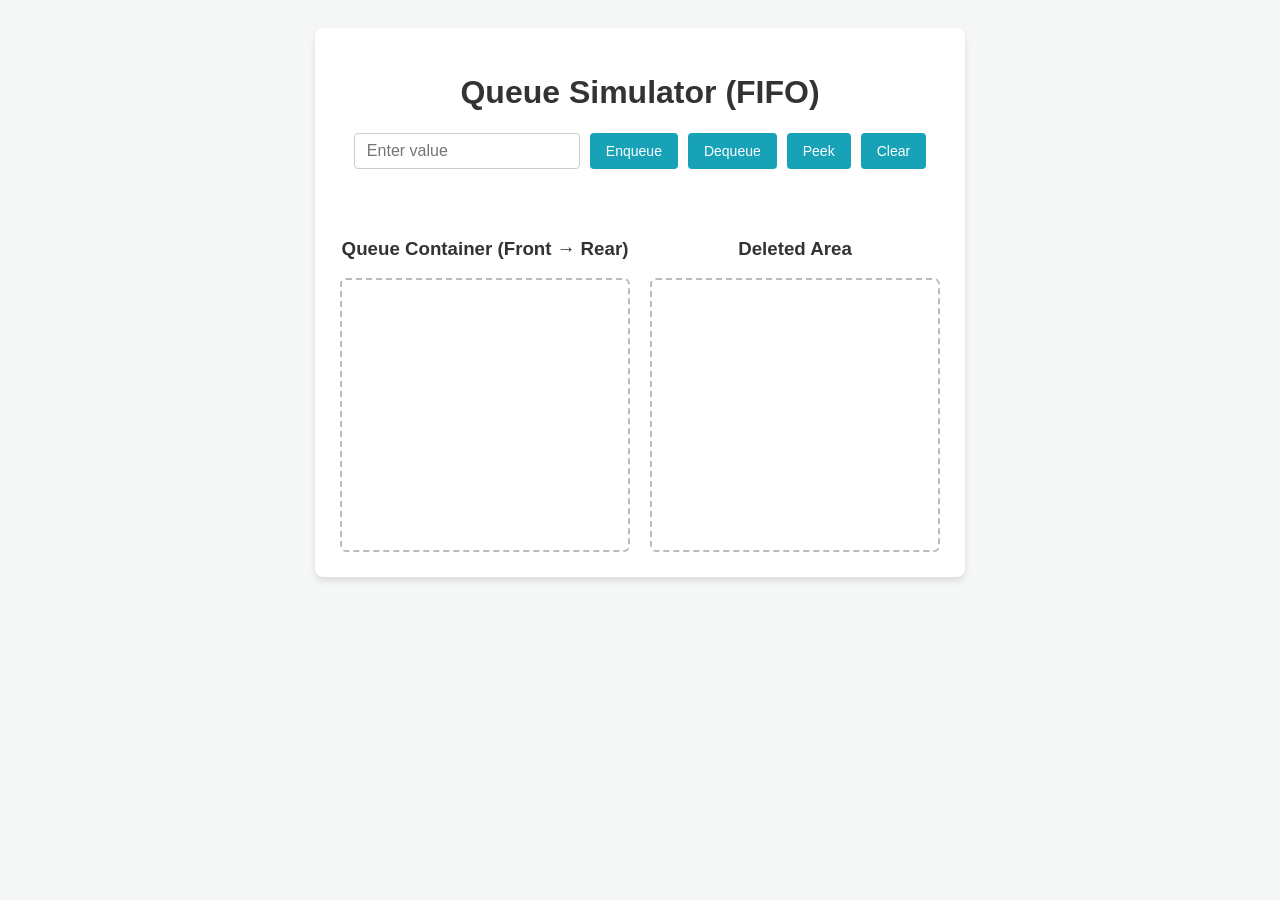
<file: ENRIQUE/queue-simulator/index.html>
<!DOCTYPE html>
<html lang="en">
<head>
  <meta charset="UTF-8">
  <meta name="viewport" content="width=device-width, initial-scale=1.0">
  <title>Queue Simulator</title>
  <link rel="stylesheet" href="style.css">
  <script src="https://code.jquery.com/jquery-3.6.0.min.js"></script>
</head>
<body>
  <div class="container">
    <h1>Queue Simulator (FIFO)</h1>

    <div class="controls">
      <input type="text" id="queue-input" placeholder="Enter value">
      <button id="btn-enqueue">Enqueue</button>
      <button id="btn-dequeue">Dequeue</button>
      <button id="btn-peek">Peek</button>
      <button id="btn-clear">Clear</button>
    </div>

    <div id="message" class="message"></div>

    <div class="simulator-body">
      <div class="display-section">
        <h3>Queue Container (Front → Rear)</h3>
        <div id="queue-container" class="data-container"></div>
      </div>

      <div class="display-section">
        <h3>Deleted Area</h3>
        <div id="deleted-container" class="data-container"></div>
      </div>
    </div>
  </div>

  <script src="script.js"></script>
</body>
</html>
</file>
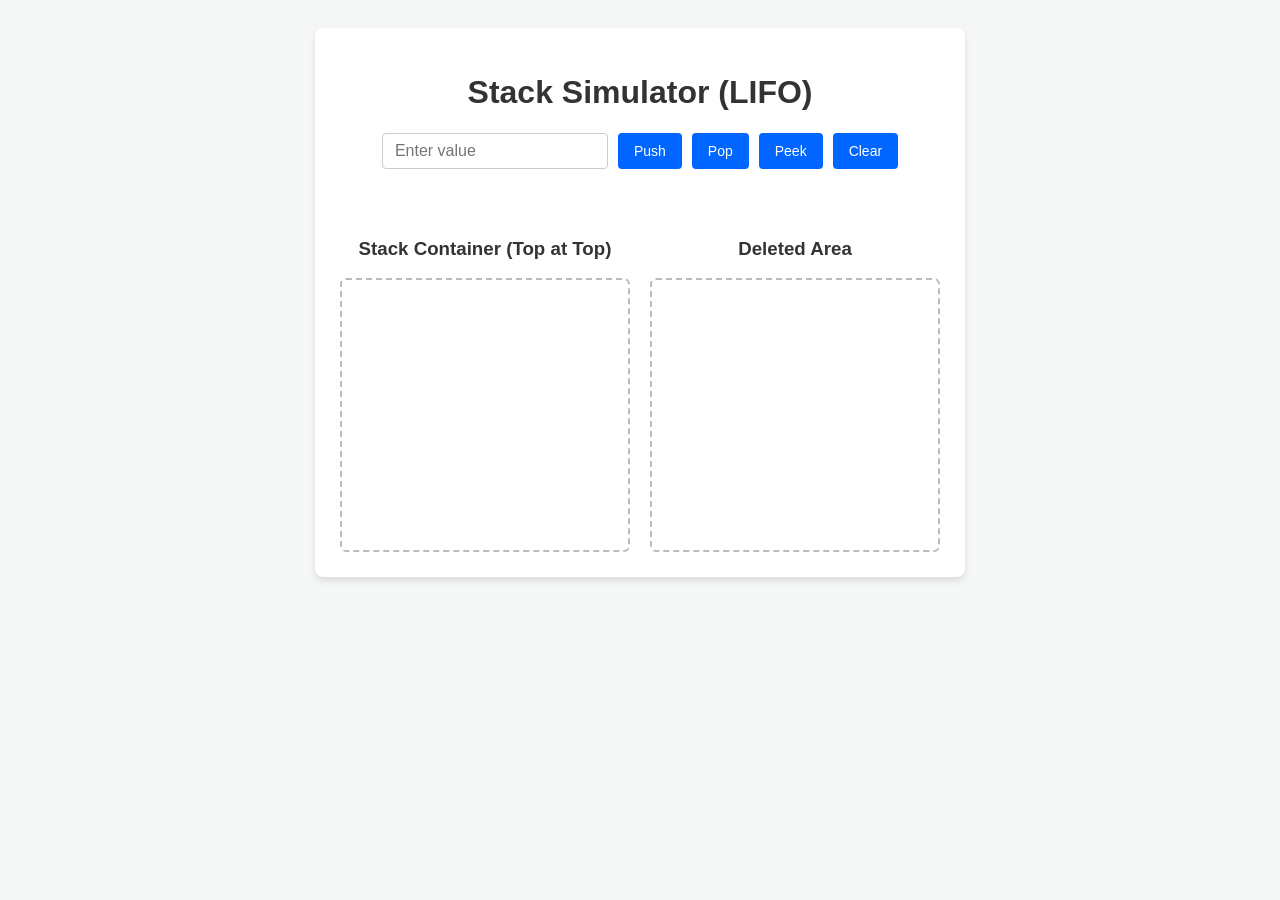
<file: STONKS/stack-simulator/index.html>
<!DOCTYPE html>
<html lang="en">
<head>
  <meta charset="UTF-8">
  <meta name="viewport" content="width=device-width, initial-scale=1.0">
  <title>Stack Simulator</title>
  <link rel="stylesheet" href="style.css">
  <script src="https://code.jquery.com/jquery-3.6.0.min.js"></script>
</head>
<body>
  <div class="container">
    <h1>Stack Simulator (LIFO)</h1>

    <div class="controls">
      <input type="text" id="stack-input" placeholder="Enter value">
      <button id="btn-push">Push</button>
      <button id="btn-pop">Pop</button>
      <button id="btn-peek">Peek</button>
      <button id="btn-clear">Clear</button>
    </div>

    <div id="message" class="message"></div>

    <div class="simulator-body">
      <div class="display-section">
        <h3>Stack Container (Top at Top)</h3>
        <div id="stack-container" class="data-container"></div>
      </div>

      <div class="display-section">
        <h3>Deleted Area</h3>
        <div id="deleted-container" class="data-container"></div>
      </div>
    </div>
  </div>

  <script src="script.js"></script>
</body>
</html>
</file>
<file: ENRIQUE/queue-simulator/style.css>
body {
  font-family: Arial, sans-serif;
  background-color: #f4f7f6;
  padding: 20px;
}

.container {
  max-width: 600px;
  margin: 0 auto;
  background: white;
  padding: 25px;
  border-radius: 8px;
  box-shadow: 0 4px 6px rgba(0,0,0,0.1);
}

h1, h3 {
  text-align: center;
  color: #333;
}

.controls {
  display: flex;
  gap: 10px;
  justify-content: center;
  margin-bottom: 15px;
}

input[type="text"] {
  padding: 8px 12px;
  font-size: 16px;
  border: 1px solid #ccc;
  border-radius: 4px;
}

button {
  padding: 8px 16px;
  font-size: 14px;
  border: none;
  background-color: #17a2b8;
  color: white;
  border-radius: 4px;
  cursor: pointer;
}

button:hover {
  background-color: #138496;
}

.message {
  height: 20px;
  color: #d9534f;
  text-align: center;
  font-weight: bold;
  margin-bottom: 15px;
}

.simulator-body {
  display: flex;
  justify-content: space-around;
  gap: 20px;
}

.display-section {
  flex: 1;
}

.data-container {
  border: 2px dashed #bbb;
  min-height: 250px;
  padding: 10px;
  border-radius: 6px;
  display: flex;
  flex-direction: column;
  gap: 8px;
}

.block {
  background-color: #007bff;
  color: white;
  padding: 10px;
  text-align: center;
  border-radius: 4px;
  font-weight: bold;
  transition: all 0.3s ease;
}

.block.peeked {
  background-color: #ffc107;
  color: #333;
  transform: scale(1.05);
}

.deleted-block {
  background-color: #dc3545;
}
</file>
<file: STONKS/stack-simulator/style.css>
body {
  font-family: Arial, sans-serif;
  background-color: #f4f7f6;
  padding: 20px;
}

.container {
  max-width: 600px;
  margin: 0 auto;
  background: white;
  padding: 25px;
  border-radius: 8px;
  box-shadow: 0 4px 6px rgba(0,0,0,0.1);
}

h1, h3 {
  text-align: center;
  color: #333;
}

.controls {
  display: flex;
  gap: 10px;
  justify-content: center;
  margin-bottom: 15px;
}

input[type="text"] {
  padding: 8px 12px;
  font-size: 16px;
  border: 1px solid #ccc;
  border-radius: 4px;
}

button {
  padding: 8px 16px;
  font-size: 14px;
  border: none;
  background-color: #0066ff;
  color: white;
  border-radius: 4px;
  cursor: pointer;
}

button:hover {
  background-color: #0033b3;
}

.message {
  height: 20px;
  color: #d9534f;
  text-align: center;
  font-weight: bold;
  margin-bottom: 15px;
}

.simulator-body {
  display: flex;
  justify-content: space-around;
  gap: 20px;
}

.display-section {
  flex: 1;
}

.data-container {
  border: 2px dashed #bbb;
  min-height: 250px;
  padding: 10px;
  border-radius: 6px;
  display: flex;
  flex-direction: column;
  gap: 8px;
}

.block {
  background-color: #28a745;
  color: white;
  padding: 10px;
  text-align: center;
  border-radius: 4px;
  font-weight: bold;
  transition: all 0.3s ease;
}

.block.peeked {
  background-color: #ffc107;
  color: #333;
  transform: scale(1.05);
}

.deleted-block {
  background-color: #dc3545;
}
</file>
